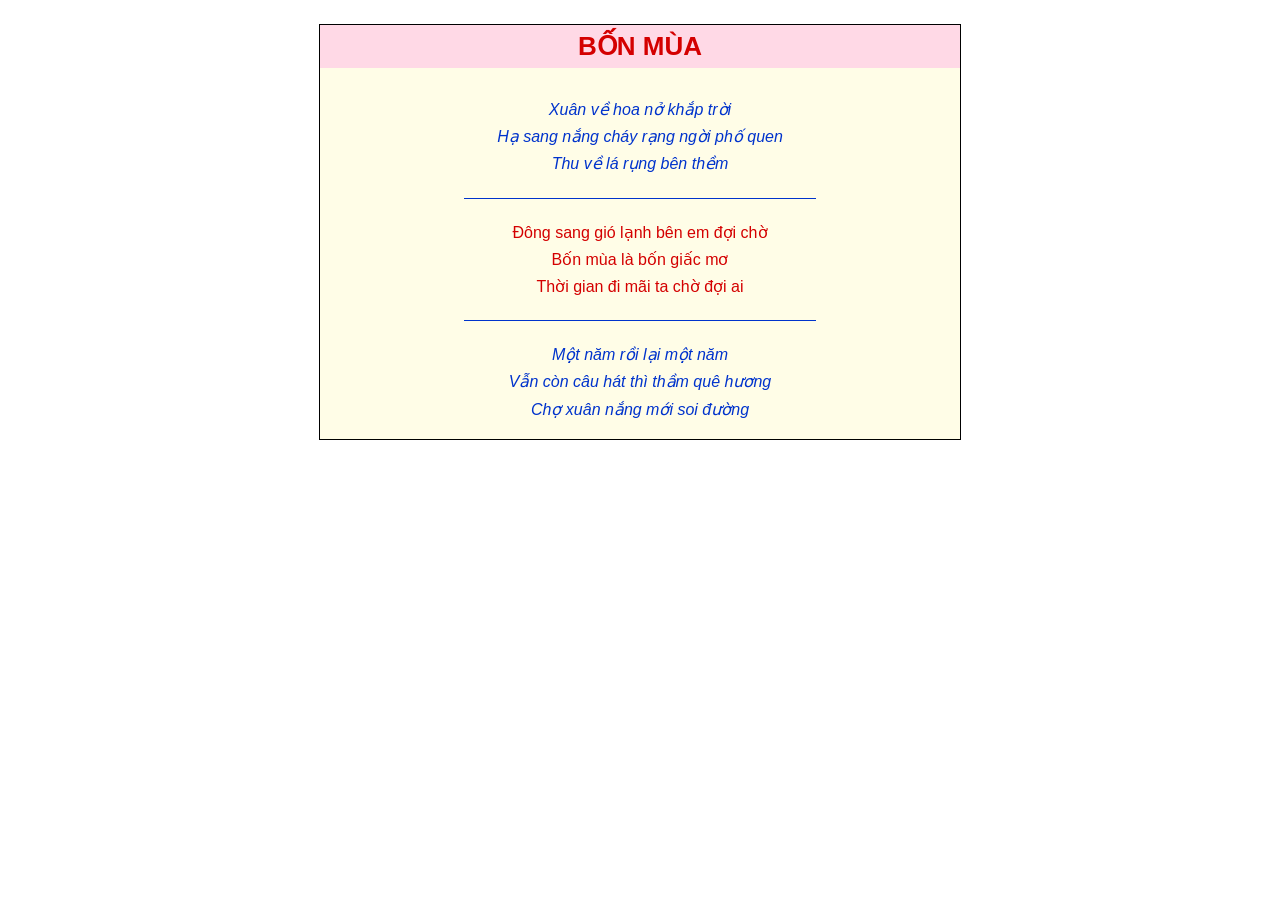
<file: ex01/index.html>
<!DOCTYPE html>
<html lang="vi">
<head>
    <meta charset="UTF-8">
    <meta name="viewport" content="width=device-width, initial-scale=1.0">
    <title>Bốn Mùa</title>
    <link rel="stylesheet" href="css/style.css">
</head>
<body>

    <div class="khung-tho">
        <h1>BỐN MÙA</h1>

        <p class="kho-xanh">
            Xuân về hoa nở khắp trời<br>
            Hạ sang nắng cháy rạng ngời phố quen<br>
            Thu về lá rụng bên thềm
        </p>

        <hr>

        <p class="kho-do">
            Đông sang gió lạnh bên em đợi chờ<br>
            Bốn mùa là bốn giấc mơ<br>
            Thời gian đi mãi ta chờ đợi ai
        </p>

        <hr>

        
        <p class="kho-xanh">
            Một năm rồi lại một năm<br>
            Vẫn còn câu hát thì thầm quê hương<br>
            Chợ xuân nắng mới soi đường
        </p>
    </div>

</body>
</html>
</file>
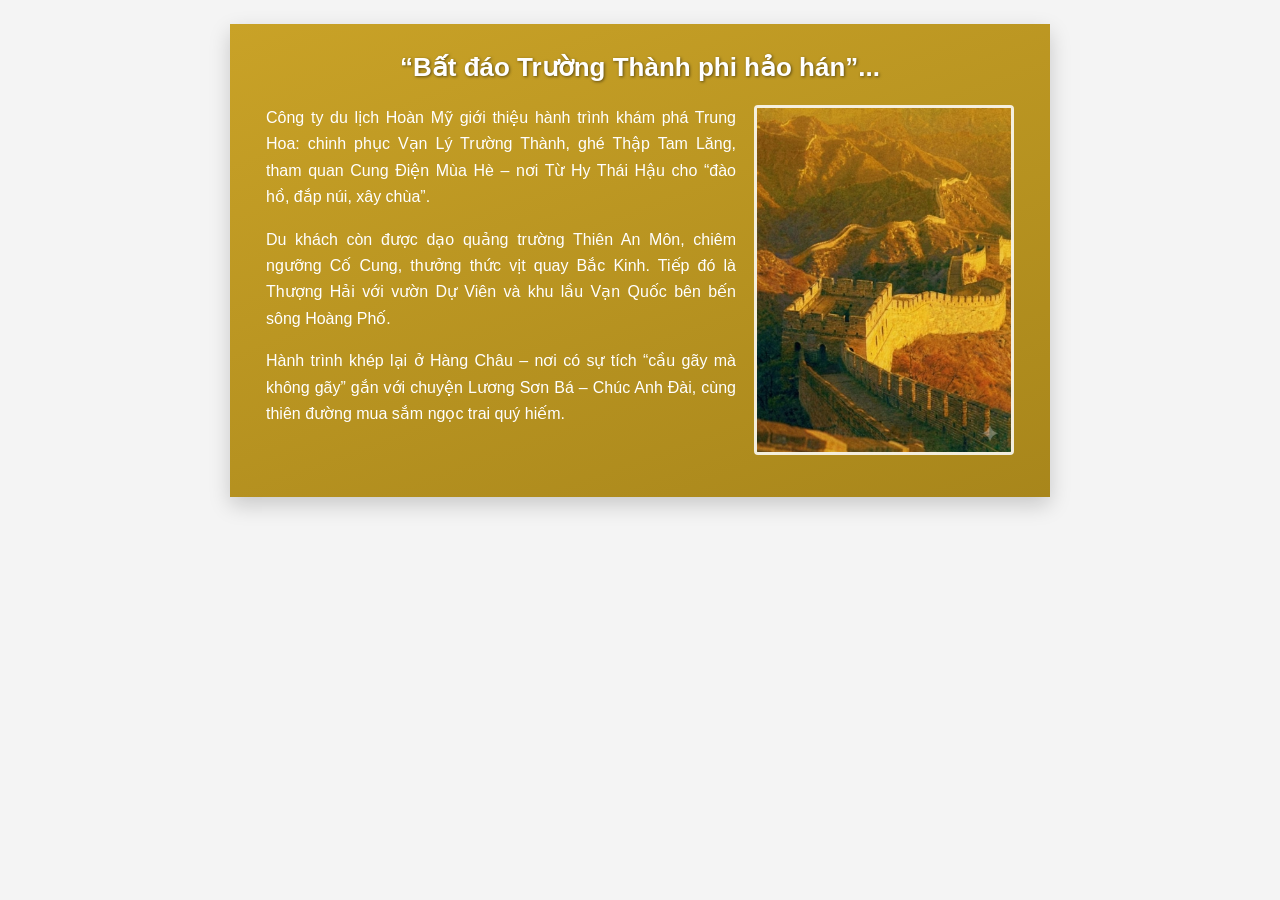
<file: ex02/index.html>
<!DOCTYPE html>
<html lang="vi">
<head>
  <meta charset="UTF-8">
  <meta name="viewport" content="width=device-width, initial-scale=1.0">
  <title>Hành trình Trung Hoa</title>
  <link rel="stylesheet" href="css/style.css">
</head>
<body>
  <article class="banner">
    <h1>“Bất đáo Trường Thành phi hảo hán”...</h1>

    <img class="featured-img" src="images/greatwall.jpg" alt="Vạn Lý Trường Thành">

    <p>
      Công ty du lịch Hoàn Mỹ giới thiệu hành trình khám phá Trung Hoa: chinh phục Vạn Lý Trường Thành, ghé Thập Tam Lăng, tham quan Cung Điện Mùa Hè – nơi Từ Hy Thái Hậu cho “đào hồ, đắp núi, xây chùa”.
    </p>

    <p>
      Du khách còn được dạo quảng trường Thiên An Môn, chiêm ngưỡng Cố Cung, thưởng thức vịt quay Bắc Kinh. Tiếp đó là Thượng Hải với vườn Dự Viên và khu lầu Vạn Quốc bên bến sông Hoàng Phố.
    </p>

    <p>
      Hành trình khép lại ở Hàng Châu – nơi có sự tích “cầu gãy mà không gãy” gắn với chuyện Lương Sơn Bá – Chúc Anh Đài, cùng thiên đường mua sắm ngọc trai quý hiếm.
    </p>
  </article>
</body>
</html>
</file>
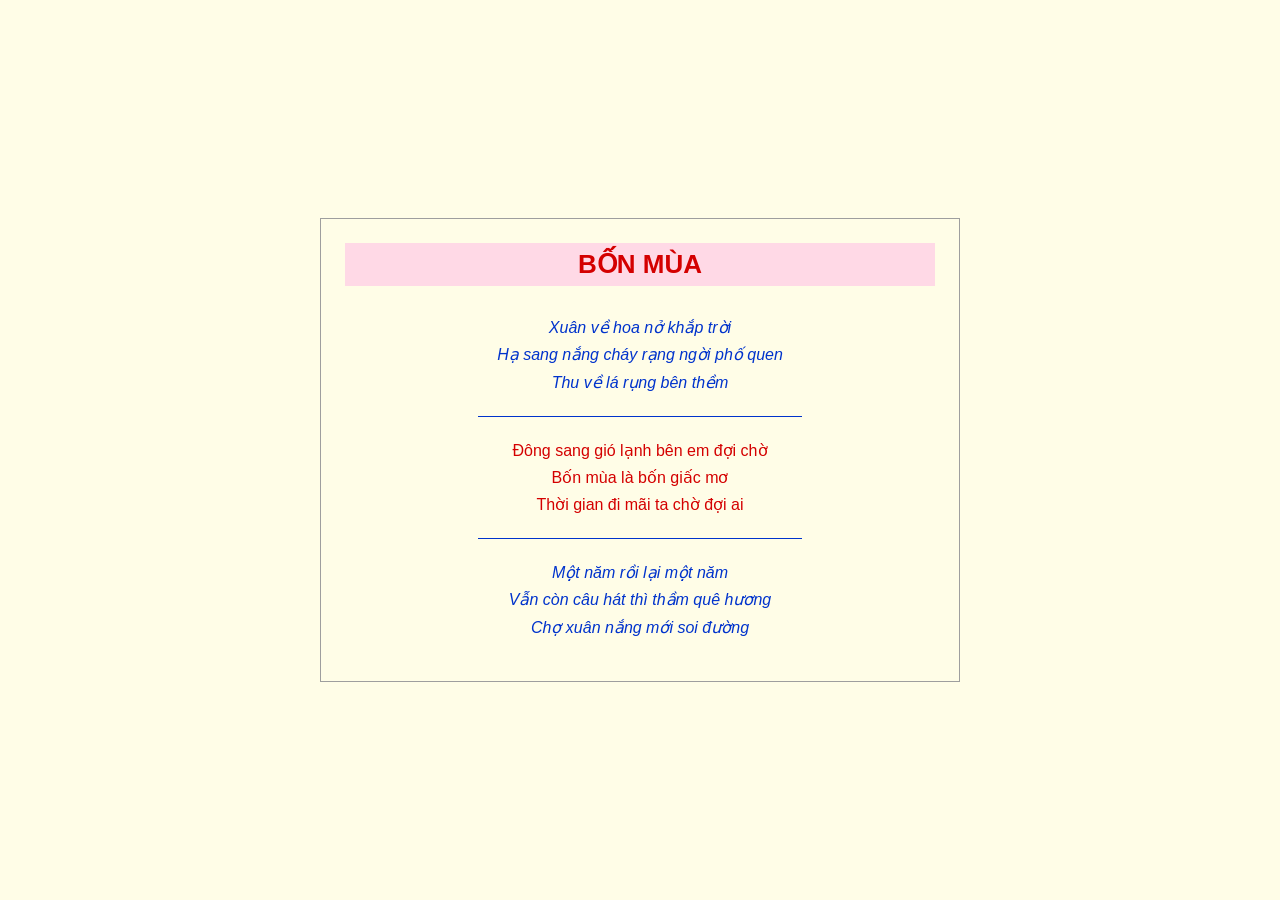
<file: indexbai01.html>
<!DOCTYPE html>
<html lang="vi">
<head>
    <meta charset="UTF-8">
    <meta name="viewport" content="width=device-width, initial-scale=1.0">
    <title>Bài thơ Bốn Mùa</title>
    <style>
        /* Cấu trúc chung của trang */
        body {
            background-color: #FFFDE7; /* Nền vàng nhạt */
            display: flex;
            justify-content: center;
            align-items: center;
            min-height: 100vh;
            margin: 0;
            font-family: Arial, sans-serif;
        }

        /* Khung bao bài thơ */
        .khung-tho {
            width: 640px;
            background-color: #FFFDE7;
            border: 1px solid #9E9E9E;
            padding: 24px;
            box-sizing: border-box;
            text-align: center;
        }

        /* Tiêu đề bài thơ */
        h1 {
            color: #D40000;
            background-color: #FFD9E6;
            font-size: 26px;
            margin: 0 0 28px 0;
            padding: 6px 0;
            text-transform: uppercase;
        }

        /* Khổ thơ 1 và Khổ thơ 3 */
        .kho-xanh {
            color: #0033CC;
            line-height: 1.7;
            font-style: italic;
        }

        /* Khổ thơ 2 */
        .kho-do {
            color: #D40000;
            line-height: 1.7;
        }

        /* Đường kẻ ngang giữa các khổ thơ */
        hr {
            border: none;
            border-top: 1px solid #0033CC;
            width: 55%;
            margin: 20px auto;
        }
    </style>
</head>
<body>

    <div class="khung-tho">
        <h1>BỐN MÙA</h1>
        
        <!-- Khổ 1 -->
        <p class="kho-xanh">
            Xuân về hoa nở khắp trời<br>
            Hạ sang nắng cháy rạng ngời phố quen<br>
            Thu về lá rụng bên thềm
        </p>

        <hr>

        <!-- Khổ 2 (Chữ màu đỏ) -->
        <p class="kho-do">
            Đông sang gió lạnh bên em đợi chờ<br>
            Bốn mùa là bốn giấc mơ<br>
            Thời gian đi mãi ta chờ đợi ai
        </p>

        <hr>

        <!-- Khổ 3 -->
        <p class="kho-xanh">
            Một năm rồi lại một năm<br>
            Vẫn còn câu hát thì thầm quê hương<br>
            Chợ xuân nắng mới soi đường
        </p>
    </div>

</body>
</html>
</file>
<file: ex01/css/style.css>
body {
    margin: 0 ;
    font-family: Arial, sans-serif;
    padding:24px 16px;
}


.khung-tho {
  max-width: 640px;
  margin: 0 auto;
  padding:  24px, text-align;
  background-color: #FFFDE7;
  border:  1px solid; #9E9E9E;
  text-align: center;
}


h1 {
    color: #D40000;
    background-color: #FFD9E6;
    font-size: 26px;
    margin: 0 0 28px 0;
    padding: 6px 0;
    text-transform: uppercase;
}


.kho-xanh {
    color: #0033CC;
    line-height: 1.7;
    font-style: italic;
}


.kho-do {
    color: #D40000;
    line-height: 1.7;
}


hr {
    border: none;
    border-top: 1px solid #0033CC;
    width: 55%;
    margin: 20px auto;
}
</file>
<file: ex02/css/style.css>
body {
  margin: 0;
  padding: 24px;
  font-family: Arial, Helvetica, sans-serif;
  background-color: #f4f4f4;
  display: flex;
  justify-content: center;
}

.banner {
  max-width: 820px;
  width: 100%;
  background: linear-gradient(160deg, #C9A227, #A8861B);
  color: #FFFFFF;
  padding: 28px 36px;
  box-shadow: 0 8px 20px rgba(0, 0, 0, 0.18);
  box-sizing: border-box;
}

.banner h1 {
  margin-top: 0;
  margin-bottom: 22px;
  font-size: 26px;
  color: #FFFFFF;
  text-align: center;
  text-shadow: 1px 1px 3px rgba(0, 0, 0, 0.5);
}

.banner p {
  margin-top: 0;
  margin-bottom: 16px;
  line-height: 1.65;
  text-align: justify;
}

.banner p:last-child {
  margin-bottom: 0;
}

.featured-img {
  float: right;
  width: 260px;
  max-width: 100%;
  height: auto;
  border: 3px solid rgba(255, 255, 255, 0.85);
  margin: 0 0 14px 18px;
  border-radius: 4px;
  box-sizing: border-box;
}

@media (max-width: 600px) {
  body {
    padding: 12px;
  }

  .banner {
    padding: 20px 18px;
  }

  .banner h1 {
    font-size: 21px;
  }

  .featured-img {
    float: none;
    display: block;
    width: 100%;
    margin: 0 auto 16px auto;
  }
}
</file>
